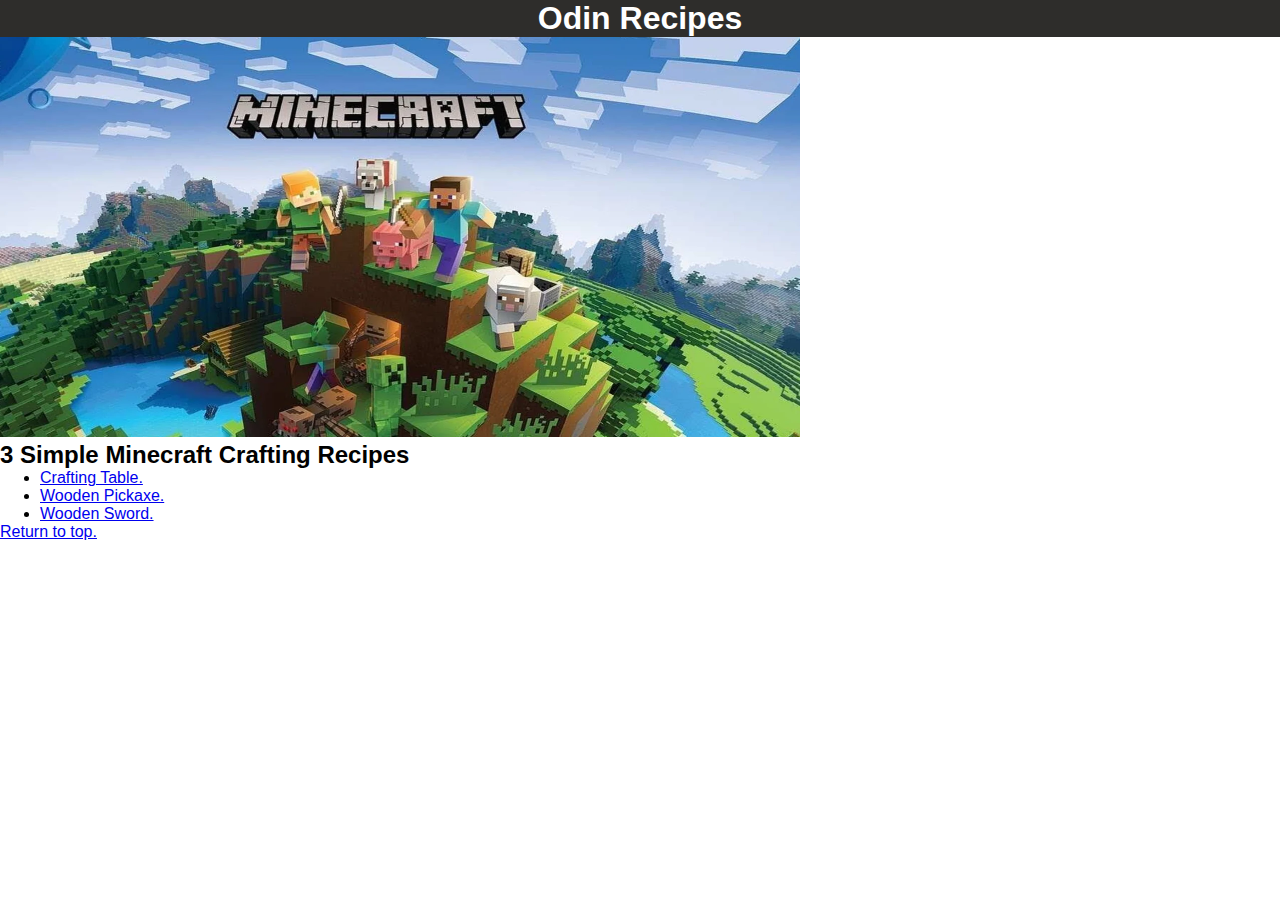
<file: index.html>
<!DOCTYPE html>
<html lang="en" dir="ltr">
  <head>
    <meta charset="utf-8">
    <link rel="stylesheet" href="styles.css">
    <title>3 Simple Minecraft Crafting Recipes</title>
  </head>
  <body>
    <div class="header">
      <h1 class="headerText">Odin Recipes</h1>
    </div>
    <img src="img\minecraftbanner.PNG" alt="Image of a minecraft banner" width="800" height="400">
    <h2>3 Simple Minecraft Crafting Recipes</h2>
    <ul>
      <li><a href="recipes\craftingtable.html">Crafting Table.</a></li>
      <li><a href="recipes\woodenpickaxe.html">Wooden Pickaxe.</a></li>
      <li><a href="recipes\woodensword.html">Wooden Sword.</a></li>
    </ul>
    <p><a href="#header">Return to top.</a></p>
  </body>
</html>
</file>
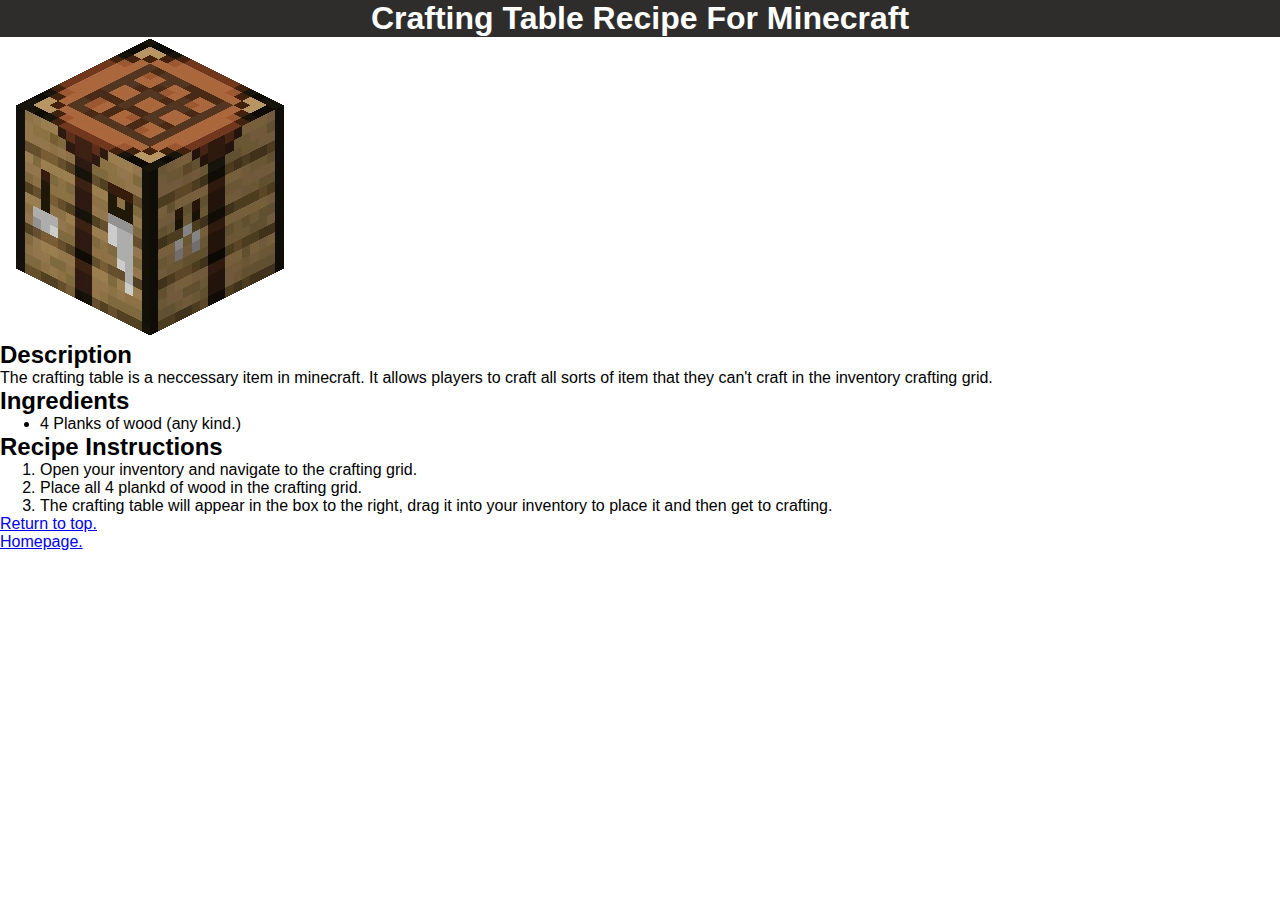
<file: recipes/craftingtable.html>
<!DOCTYPE html>
<html lang="en" dir="ltr">
  <head>
    <meta charset="utf-8">
    <link rel="stylesheet" href="styles.css">
    <title>Crafting Table Recipe For Minecraft</title>
  </head>
  <body>
    <div class="header">
      <h1 id="headerText">Crafting Table Recipe For Minecraft</h1>
    </div>
    <img src="../img\craftingtable.PNG" alt="Image of a minecraft crafting table.">
    <h2>Description</h2>
    <p>The crafting table is a neccessary item in minecraft. It allows players to craft all sorts of item that they can't craft in the inventory crafting grid.</p>
    <h2>Ingredients</h2>
    <ul>
      <li>4 Planks of wood (any kind.)</li>
    </ul>
    <h2>Recipe Instructions</h2>
    <ol>
      <li>Open your inventory and navigate to the crafting grid.</li>
      <li>Place all 4 plankd of wood in the crafting grid.</li>
      <li>The crafting table will appear in the box to the right, drag it into your inventory to place it and then get to crafting.</li>
    </ol>
    <p><a href="#header">Return to top.</a></p>
    <p><a href="../index.html">Homepage.</a></p>
  </body>
</html>
</file>
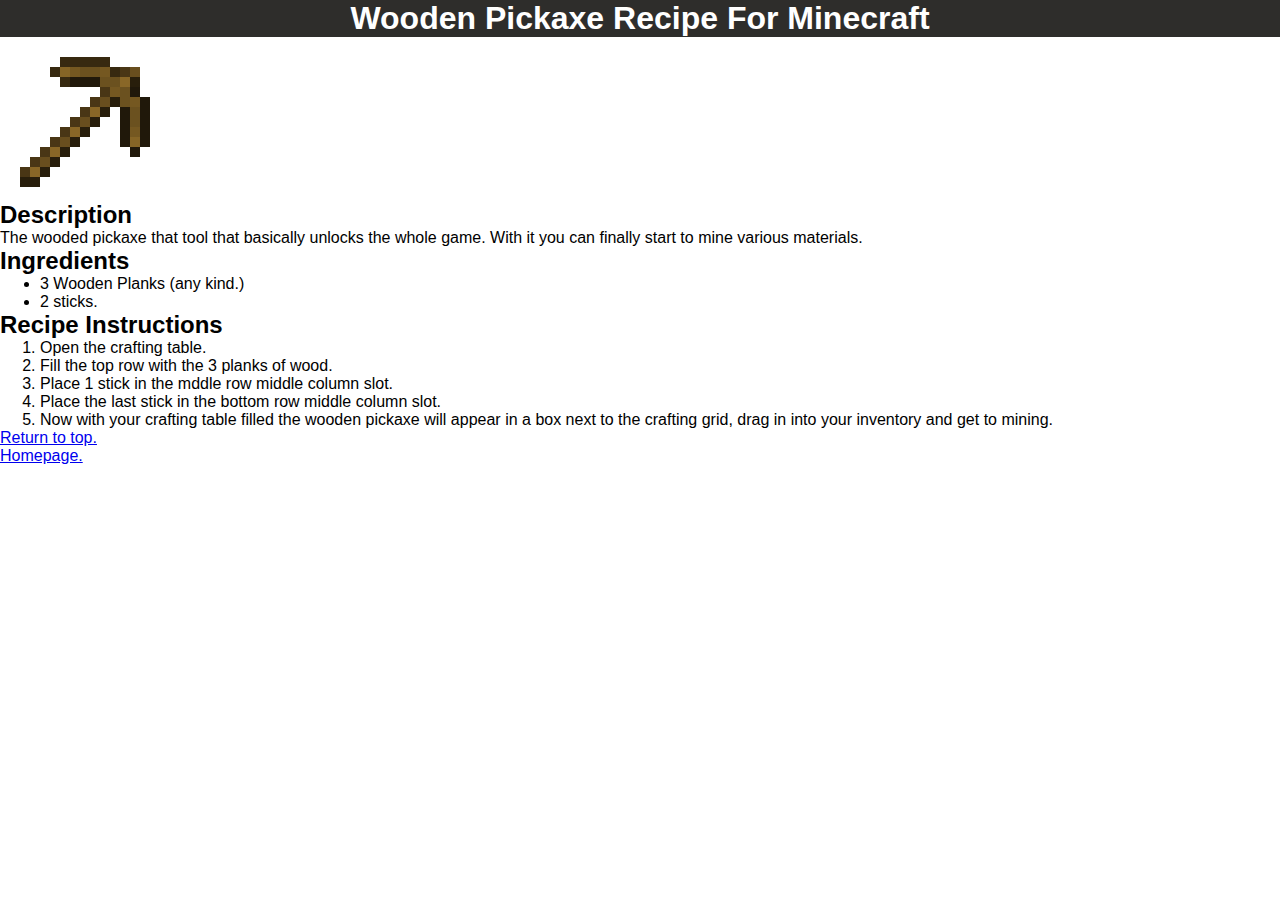
<file: recipes/woodenpickaxe.html>
<!DOCTYPE html>
<html lang="en" dir="ltr">
  <head>
    <meta charset="utf-8">
    <title>Wooden Pickaxe Recipe For Minecraft</title>
    <link rel="stylesheet" href="styles.css">
  </head>
  <body>
    <div class="header">
      <h1 id="headerText">Wooden Pickaxe Recipe For Minecraft</h1>
    </div>
    <img src="../img\woodenpickaxe.PNG" alt="Image of a wooden minecraft pickaxe.">
    <h2>Description</h2>
    <p>The wooded pickaxe that tool that basically unlocks the whole game. With it you can finally start to mine various materials.</p>
    <h2>Ingredients</h2>
    <ul>
      <li>3 Wooden Planks (any kind.)</li>
      <li>2 sticks.</li>
    </ul>
    <h2>Recipe Instructions</h2>
    <ol>
      <li>Open the crafting table.</li>
      <li>Fill the top row with the 3 planks of wood.</li>
      <li>Place 1 stick in the mddle row middle column slot.</li>
      <li>Place the last stick in the bottom row middle column slot.</li>
      <li>Now with your crafting table filled the wooden pickaxe will appear in a box next to the crafting grid, drag in into your inventory and get to mining.</li>
    </ol>
    <p><a href="#header">Return to top.</a></p>
    <p><a href="../index.html">Homepage.</a></p>
  </body>
</html>
</file>
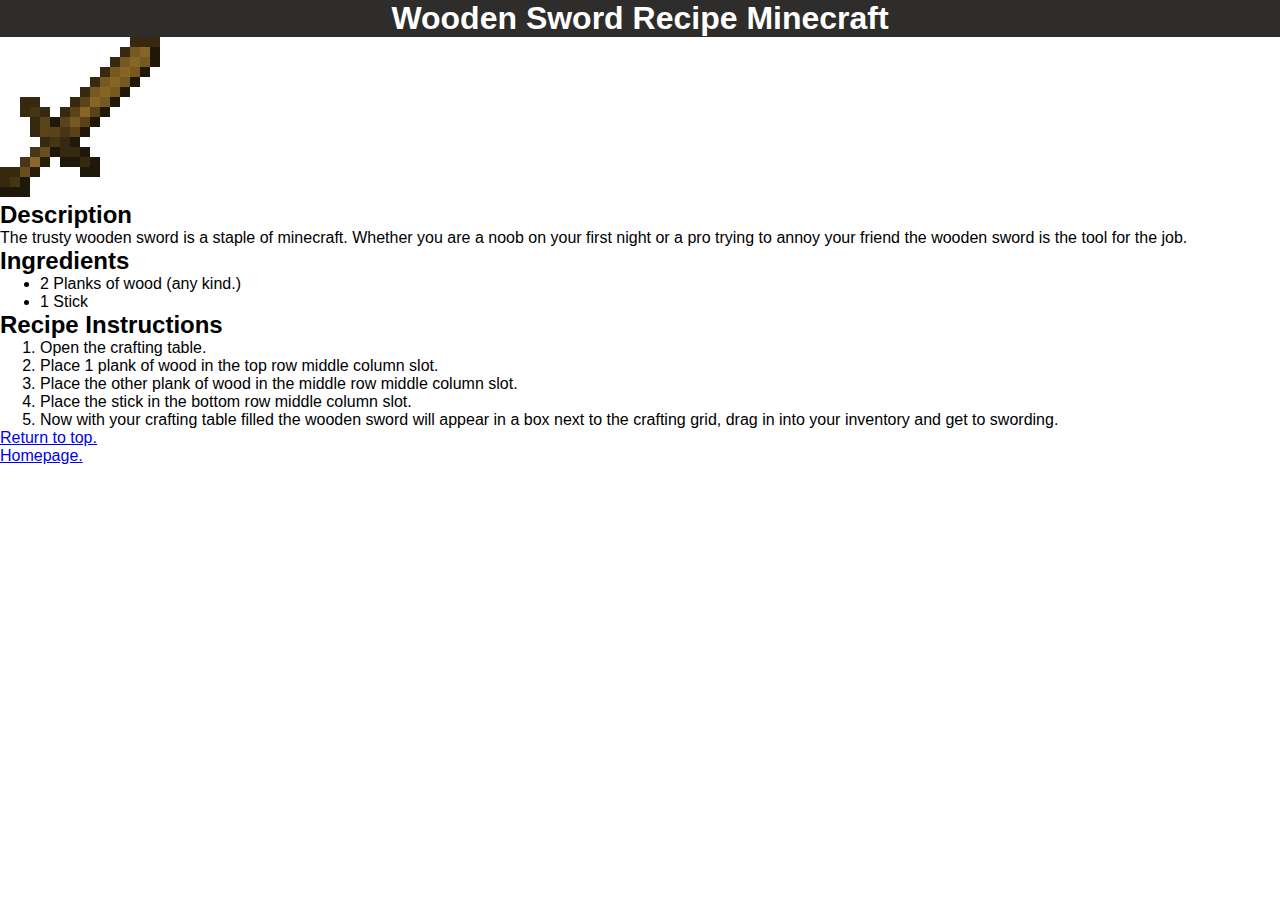
<file: recipes/woodensword.html>
<!DOCTYPE html>
<html lang="en" dir="ltr">
  <head>
    <meta charset="utf-8">
    <title>Wooden Sword Recipe Minecraft</title>
    <link rel="stylesheet" href="styles.css">
  </head>
  <body>
    <div class="header">
      <h1 id="headerText">Wooden Sword Recipe Minecraft</h1>
    </div>
    <img src="../img\woodensword.PNG" alt="Image of a wooden sword from minecraft">
    <h2>Description</h2>
    <p>The trusty wooden sword is a staple of minecraft. Whether you are a noob on your first night or a pro trying to annoy your friend the wooden sword is the tool for the job. </p>
    <h2>Ingredients</h2>
    <ul>
      <li>2 Planks of wood (any kind.)</li>
      <li>1 Stick</li>
    </ul>
    <h2>Recipe Instructions</h2>
    <ol>
      <li>Open the crafting table.</li>
      <li>Place 1 plank of wood in the top row middle column slot.</li>
      <li>Place the other plank of wood in the middle row middle column slot.</li>
      <li>Place the stick in the bottom row middle column slot.</li>
      <li>Now with your crafting table filled the wooden sword will appear in a box next to the crafting grid, drag in into your inventory and get to swording.</li>
    </ol>
    <p><a href="#header">Return to top.</a></p>
    <p><a href="../index.html">Homepage.</a></P>
  </body>
</html>
</file>
<file: styles.css>
*{
    margin: 0%;
    font-family: 'helvetica';
}

/*Header*/

.header {
    display: flex;
    align-items: center;
    justify-content: center;
    background-color: #2e2d2b;  
    color: white;
}

/*Main*/

.backgroundImg {
    background-image: URL(https://i.pinimg.com/originals/a4/32/43/a43243c7a362f1dc13108b1e2eac7a09.jpg);
   background-size: cover;
}

.main {
    display: flex;;
    align-items: center;
    flex-direction: column;
    border: 4px #2e2d2b;
    border-radius: 15px;
    border-style: solid;
    padding: 20px;
    padding-bottom: 100px;
    margin-right: 300px;
    margin-left: 300px;
    background-color: #dcddde;
}

#titleImgA {
    display: flex;
    width: 800px;
    height: 400px;
    border: 4px#3b8526;
    border-radius: 15px;
    border-style: solid;
}

.list {
    display: flex;
    flex-direction: column;
    list-style: none;
    gap: 20px;
}

/*Footer*/

.footer {
    display: flex;
    align-items: center;
    justify-content: center;
    background-color: #2e2d2b;  
    color: white;
}
</file>
<file: recipes/styles.css>
*{
    margin: 0%;
    font-family: 'helvetica';
}

/*Header*/

.header {
    display: flex;
    align-items: center;
    justify-content: center;
    background-color: #2e2d2b;  
    color: white;
}
</file>
